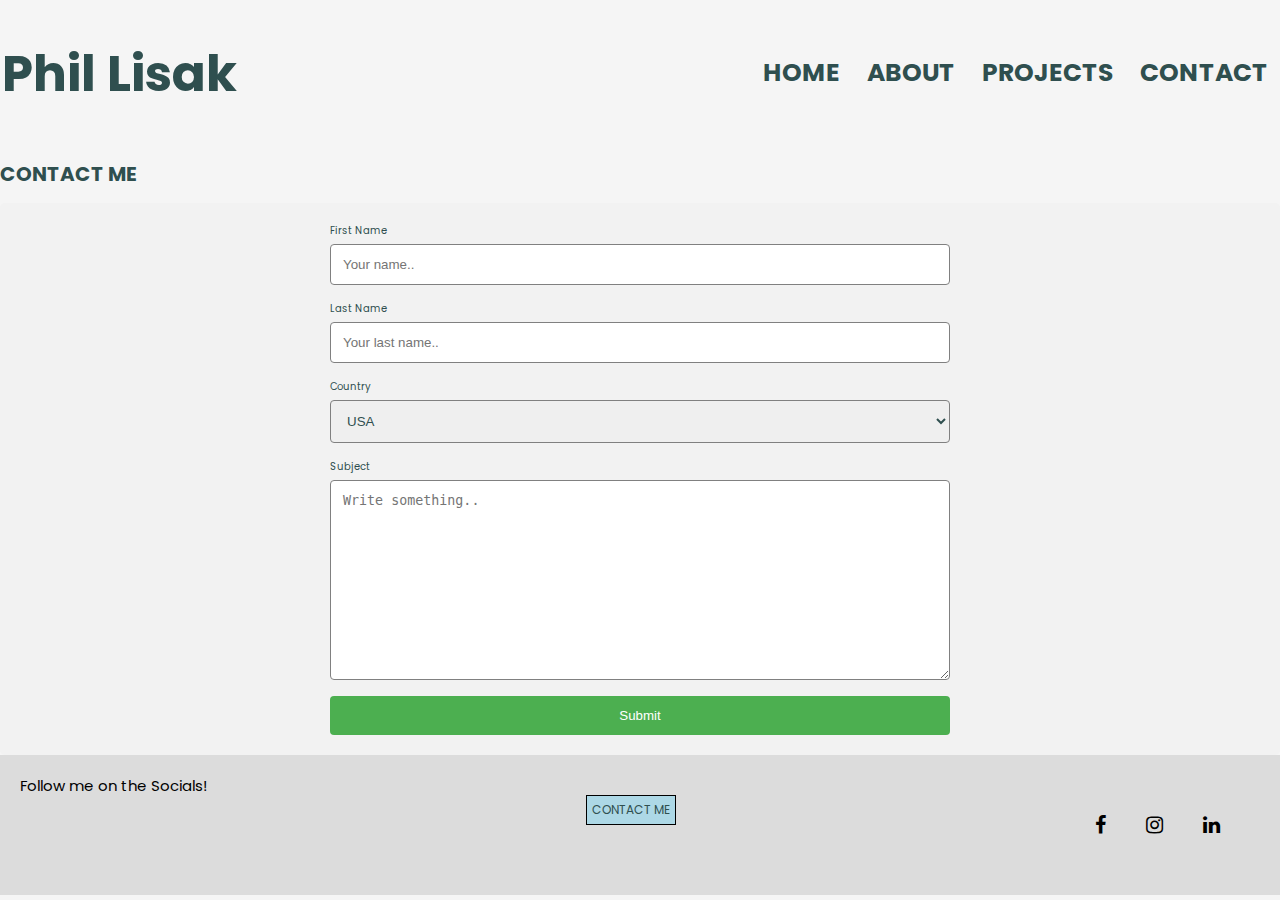
<file: contact.html>
<!DOCTYPE html>
<html lang="en">

<head>
    <meta charset="UTF-8">
    <meta name="viewport" content="width=device-width, initial-scale=1.0">
    <title>PHIL LISAK | ALMOST ALWAYS ANSWERS EMAILS</title>
    <link rel="stylesheet" href="./style/index.css">
    <link href="https://fonts.googleapis.com/css2?family=Poppins&display=swap" rel="stylesheet">
    <meta name="viewport" content="width=device-width, initial-scale=1">
    <link rel="stylesheet" href="https://cdnjs.cloudflare.com/ajax/libs/font-awesome/4.7.0/css/font-awesome.min.css">
</head>

<!-- Header and Navbar Section -->
<header>
    <div class="nav-container">
        <h1>Phil Lisak</h1>
        <div class="navbar">
            <nav>
                <a href="./index.html">Home</a>
                <a href="./about.html">About</a>
                <a href="./projects.html">Projects</a>
                <a href="./contact.html">Contact</a>
            </nav>
        </div>
    </div>
</header>

<body>
    <h1> CONTACT ME </h1>
    <div class="container">
        <form action="action_page.php">

            <label for="fname">First Name</label>
            <input type="text" id="fname" name="firstname" placeholder="Your name..">

            <label for="lname">Last Name</label>
            <input type="text" id="lname" name="lastname" placeholder="Your last name..">

            <label for="country">Country</label>
            <select id="country" name="country">
                <option value="usa">USA</option>
                <option value="canada">Canada</option>
            </select>

            <label for="subject">Subject</label>
            <textarea id="subject" name="subject" placeholder="Write something.." style="height:200px"></textarea>

            <input type="submit" value="Submit">

        </form>
    </div>

    </div>
</body>

<footer class="shoebox">
    <div class="footnav">
        <p>Follow me on the Socials!</p>
        <div class="contact">
            <a href="./contact.html">Contact Me</a>
        </div>
        <div class="socnav">
            <a href='https://www.facebook.com/4degreesN'>
                <i class="fa fa-facebook"></i></a>
            <a href='https://www.instagram.com/vigilantebagel/'>
                <i class="fa fa-instagram"></i></a>
            <a href='https://www.linkedin.com/in/plisak/'>
                <i class="fa fa-linkedin"></i></a>
        </div>
    </div>
</footer>

</html>
</file>
<file: style/index.css>
/* http://meyerweb.com/eric/tools/css/reset/ 
   v2.0 | 20110126
   License: none (public domain)
*/

html, body, div, span, applet, object, iframe,
h1, h2, h3, h4, h5, h6, p, blockquote, pre,
a, abbr, acronym, address, big, cite, code,
del, dfn, em, img, ins, kbd, q, s, samp,
small, strike, strong, sub, sup, tt, var,
b, u, i, center,
dl, dt, dd, ol, ul, li,
fieldset, form, label, legend,
table, caption, tbody, tfoot, thead, tr, th, td,
article, aside, canvas, details, embed, 
figure, figcaption, footer, header, hgroup, 
menu, nav, output, ruby, section, summary,
time, mark, audio, video {
	margin: 0;
	padding: 0;
	border: 0;
	font-size: 100%;
	font: inherit;
	vertical-align: baseline;
}
/* HTML5 display-role reset for older browsers */
article, aside, details, figcaption, figure, 
footer, header, hgroup, menu, nav, section {
	display: block;
}
body {
	line-height: 1;
}
ol, ul {
	list-style: none;
}
blockquote, q {
	quotes: none;
}
blockquote:before, blockquote:after,
q:before, q:after {
	content: '';
	content: none;
}
table {
	border-collapse: collapse;
	border-spacing: 0;
}
/* End of Reset */

html {
	font-size: 62.5%;
}
* {
	color: darkslategray;
}

body {
	background-color: whitesmoke;
	line-height: 1.5;
	font-family: 'Poppins', sans-serif;
}

h1 {
	display: block;
	font-size: 2em;
	margin: 0.67em 0 0.67em 0;
	font-weight: bold;
}

/* Header Section */

header .nav-container {
	border: 2px solid transparent;
	display: flex;
	justify-content: space-between;
	align-items: center;
	font-size: 2.5rem;
}

header .nav-container a {
	font-size: 2.5rem;
	font-weight: bold;
}

header .nav-container .navbar nav a {
	margin: 0 auto;
	padding: 1rem;
	display: inline-block;
	color: darkslategray;
	text-transform: uppercase;
	text-decoration: none;
	background: transparent;
}

header .nav-container .navbar nav a:hover {
	background-color: skyblue;
	color: white;
}

/* Big-Box Marquee */

.big-container {
	display: flex;
	justify-content: center;
	font-size: 2rem;
}

section.big-box {
	background-image: url('/images/177-2515x1830.jpg');
	display: flex;
	flex-flow: row wrap;
	border: 1px solid black;
	border-radius: 0.4rem;
	width: 80rem;
	height: 40rem;
	justify-content: space-around;
	align-items: center;
}

@media (max-width: 800px){
	section.big-box {
		display: none;
	}
}

section .button {
	display: flex;
	flex-flow: row wrap;
	justify-content: center;
	background-color: transparent;
	text-transform: uppercase;
	box-sizing: border-box;
	width: 25rem;
	height: 1rem;
	margin: 0 auto;
}

section .button a {
	text-decoration: none;
}

section .button a:hover {
	box-sizing: border-box;
	animation: reveal 3000ms ease-in-out forwards 200ms, glow 2500ms linear infinite 2000ms;
}

/* Animation help from https://freefrontend.com/css-text-animations/ - Luminence */

@keyframes reveal {
    80%  {letter-spacing: 8px;}
	100% {background-size: 300% 300%;}
}
@keyframes glow {
    40% {text-shadow: 0 0 8px #fff;}
}  

#gallery .container {
	display: flex;
	flex-flow: row wrap;
	justify-content: space-around;
	padding: 0;
	margin: 0;
}

#gallery .container .image:hover {
	opacity: 0.5;
}

#gallery .container .item1 .image {
	background-image: url("./images/119-3264x2176.jpg");
	padding: 0.5rem;
	width: 20rem;
	height: 15rem;
	margin-top: 1rem;
}

#gallery .container .item2 .image {
	background-image: url("./images/1055-5472x3648.jpg");
	padding: 0.5rem;
	width: 20rem;
	height: 15rem;
	margin-top: 1rem;
}

#gallery .container .item3 .image {
	background-image: url("./images/1043-5184x3456.jpg");
	padding: 0.5rem;
	width: 20rem;
	height: 15rem;
	margin-top: 1rem;
}

#gallery .container .item4 .image {
	background-image: url("./images/1040-4496x3000.jpg");
	padding: 0.5rem;
	width: 20rem;
	height: 15rem;
	margin-top: 1rem;
}

#gallery .container .item5 .image {
	background-image: url("./images/1029-4887x2759.jpg");
	padding: 0.5rem;
	width: 20rem;
	height: 15rem;
	margin-top: 1rem;
}

#gallery .container .item6 .image {
	background-image: url("./images/1025-4951x3301.jpg");
	padding: 0.5rem;
	width: 20rem;
	height: 15rem;
	margin-top: 1rem;
}

#gallery .container .item .image {
	flex-flow: row wrap;
	width: 60rem;
	height: 60rem;
	justify-content: space-around;
	align-items: center; 
	box-sizing: border-box;
	padding: 1rem;
	border-radius: 2rem;
	margin: 0 auto;
}

/* Footer */

footer.shoebox div {
	display: flex;
	background-color: gainsboro;
	color: whitesmoke;
	padding: 20px;
	justify-content: space-between;
	align-items: flex-start;
}

.shoebox .footnav p { /*This is the Follow Me text */
	display: flex;
	justify-content: center;
	font-size: 1.5rem;
	color: black;
}

.footnav .socnav .fa { /* This is the icon flex */
	display: flex;
	flex-direction: column;
	color: black;
	font-size: 2rem;
	margin: 20px;
}

.footnav .socnav a {
	text-decoration: none;
}

.shoebox .contact a { /* This is the Contact Me button */
	display: flex;
	border: 1px solid black;
	padding: 0.5rem;
	text-decoration: none;
	font-size: 1.2rem;
	text-transform: uppercase;
	background: lightblue;
	color: darkslategrey;
}

.shoebox .contact a:hover {
	background: aliceblue;
}

@media (max-width: 500px){
	.shoebox .footnav p {
		display: none;
	}	
}

/* About Page */

.container {
	width: 100%;
	display: flex;
	box-sizing: border-box;
}

.container img {
	width: 30%;
}

article {
	display: flex;
	width: 70%;
	justify-content: space-between;
	font-size: 1.8rem;
	padding: 10px;
}

article.about {
	flex-flow: column wrap;
	justify-content: center;
}

/* Form help from freecodecamp.com */

.container form {
	display: flex;
	justify-content: space-evenly;
	flex-direction: column;
	margin: 0 auto;
	width: 50%;
}

input[type=text], select, textarea {
	width: 100%; 
	padding: 12px;  
	border: 1px solid gray; 
	border-radius: 4px; 
	box-sizing: border-box; 
	margin-top: 6px;
	margin-bottom: 16px;
	resize: vertical;
}

input[type=submit] {
	background-color: #4CAF50;
	color: white;
	padding: 12px 20px;
	border: none;
	border-radius: 4px;
	cursor: pointer;
}

input[type=submit]:hover {
	background-color: #45a049;
}

.container {
	border-radius: 5px;
	background-color: #f2f2f2;
	padding: 20px;
}
</file>
